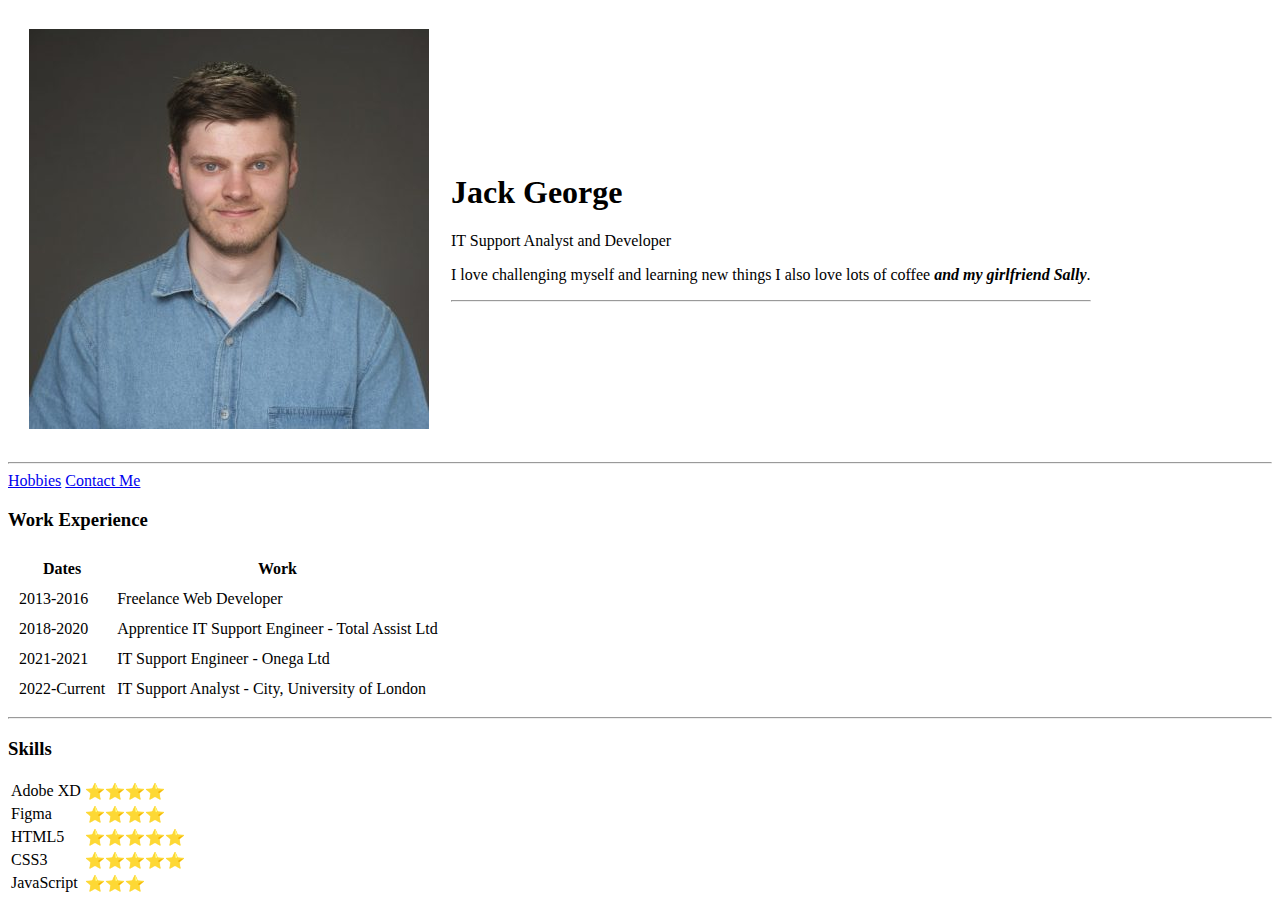
<file: index.html>
<!DOCTYPE html>
<html lang="en">
<head>
    <meta charset="UTF-8">
    <meta http-equiv="X-UA-Compatible" content="IE=edge">
    <meta name="viewport" content="width=device-width, initial-scale=1.0">
    <title>JackGeorge</title>
</head>
<body>

    <table cellspacing="20">
        <tr>
            <td><img src="images/myself.jpeg" alt="Jack George - Self Portrait"></td>
            <td> 
                <h1>Jack George</h1>
                <p>IT Support Analyst and Developer</p>
                <p>I love challenging myself and learning new things I also love lots of coffee <em><strong>and my girlfriend Sally</strong></em>.</p>
                <hr>
            </td>
        </tr>
    </table>
<hr>
        
       
      
        <a href="hobbies.html">Hobbies</a>
        <a href="contact.html">Contact Me</a> 

        <h3>Work Experience</h3>
        <table cellspacing="10">
            <thead>
                <tr>
                    <th>Dates</th>
                    <th>Work</th>
                </tr>
            </thead>
            
            <tbody>

            </tbody>
            
            <tfoot>

            </tfoot>
            <tr>
                <td>2013-2016</td>
                <td>Freelance Web Developer</td>
            </tr>
            <tr>
                <td>2018-2020</td>
                <td>Apprentice IT Support Engineer - Total Assist Ltd</td>
            </tr>
            <tr>
                <td>2021-2021</td>
                <td>IT Support Engineer - Onega Ltd</td>
            </tr>
            <tr>
                <td>2022-Current</td>
                <td>IT Support Analyst - City, University of London</td>
            </tr>
        </table>
        <hr>

        <h3>Skills</h3>

<table cellspacing="10">
    <tr>
        <table>
            <tr>
                <td>Adobe XD</td>
                <td>⭐⭐⭐⭐</td>
            </tr>
                <tr>
                <td>Figma</td>
                <td>⭐⭐⭐⭐</td>  
             </tr>
        <tr>
            <td>HTML5</td>
            <td>⭐⭐⭐⭐⭐</td>  
        </tr>
        <tr>
            <td>CSS3</td>
            <td>⭐⭐⭐⭐⭐</td>  
    </tr>
    <tr>
        <td>JavaScript</td>
        <td>⭐⭐⭐</td>  
    </tr>
</table>
    

    </body>
</html>
</file>
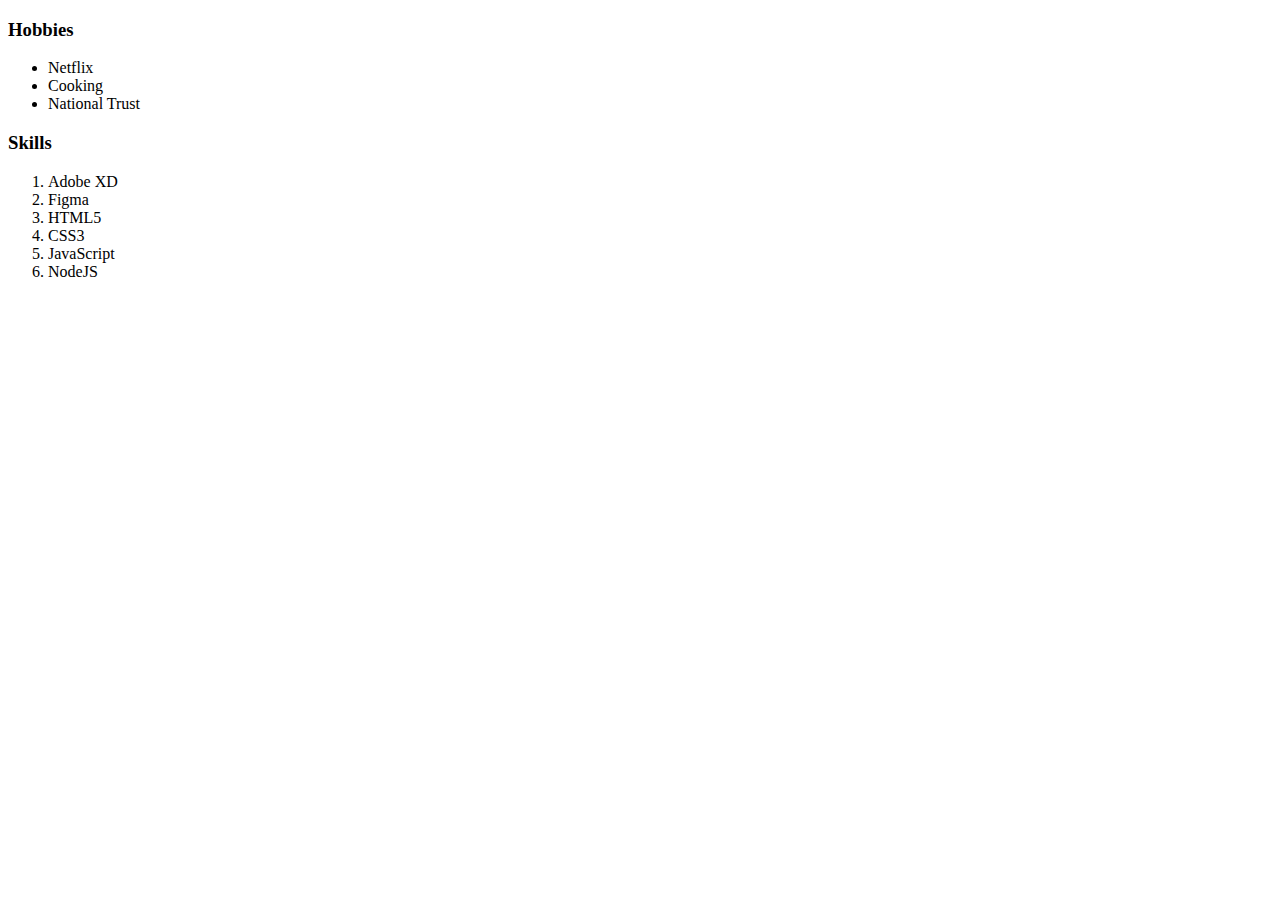
<file: hobbies.html>
<!DOCTYPE html>
<html lang="en">
<head>
    <meta charset="UTF-8">
    <meta http-equiv="X-UA-Compatible" content="IE=edge">
    <meta name="viewport" content="width=device-width, initial-scale=1.0">
    <title>Document</title>
</head>
<body>
    <h3>Hobbies</h3>
        <ul>
            <li>Netflix</li>
            <li>Cooking</li>
            <li>National Trust</li>
        </ul>

        <h3>Skills</h3>
        <ol>
         <li>Adobe XD</li>
         <li>Figma</li>
         <li>HTML5</li>
         <li>CSS3</li>
         <li>JavaScript</li>
         <li>NodeJS</li>
     </ol> 
</body>
</html>
</file>
